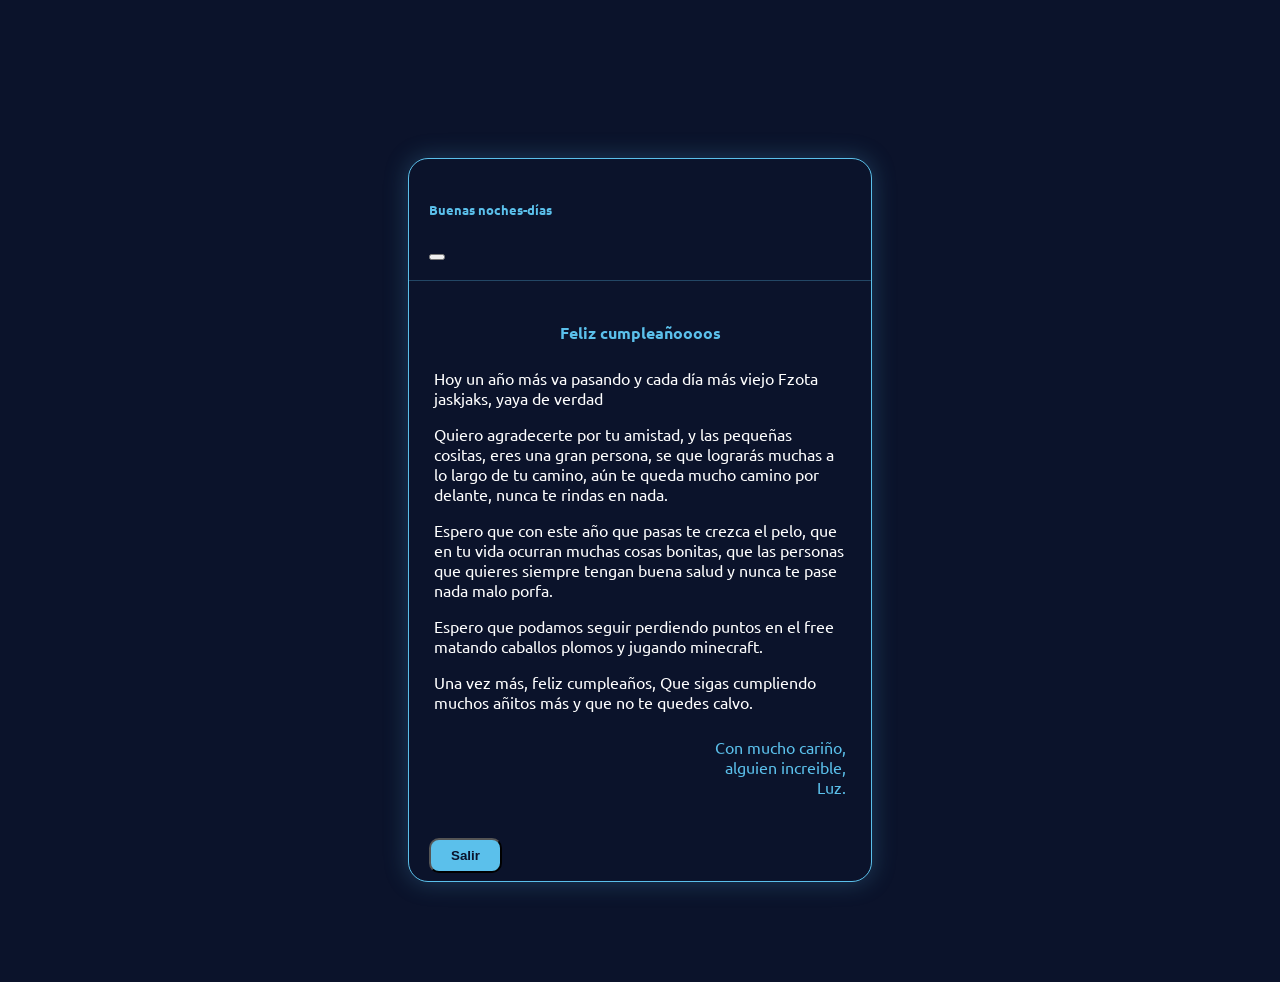
<file: contenido/carta.html>
<!DOCTYPE html>
<html lang="en">
<head>
    <meta charset="UTF-8">
    <meta name="viewport" content="width=device-width, initial-scale=1.0">
    <link rel="preconnect" href="https://fonts.googleapis.com">
<link rel="preconnect" href="https://fonts.gstatic.com" crossorigin>
<link href="https://fonts.googleapis.com/css2?family=Isometra&family=Pixelify+Sans:wght@400..700&family=Ubuntu:ital,wght@0,300;0,400;0,500;0,700;1,300;1,400;1,500;1,700&display=swap" rel="stylesheet">
    <title>Carta</title>
    <link rel="stylesheet" href="../css/estilos.css">
</head>
<body>

    <!-- CARTA DE CUMPLEAÑOS -->
<div class="modal fade" id="cartaModal" tabindex="-1"
     aria-labelledby="cartaTitulo" aria-hidden="true">

    <div class="modal-dialog modal-dialog-centered">
        <div class="modal-content carta-modal">

            <div class="modal-header">
                <h5 class="modal-title" id="cartaTitulo">
                    Buenas noches-días
                </h5>

                <button type="button" class="btn-close btn-close-white"
                        data-bs-dismiss="modal"
                        aria-label="Cerrar"></button>
            </div>

            <div class="modal-body">

                <p class="saludo">Feliz cumpleañoooos</p>
                <p>
                    Hoy un año más va pasando y cada día más viejo Fzota jaskjaks, yaya de verdad
                </p>
                <p>
                    Quiero agradecerte por tu amistad, y las pequeñas cositas, 
                    eres una gran persona, se que lograrás muchas
                    a lo largo de tu camino, aún te queda mucho camino por delante, 
                    nunca te rindas en nada.
                </p>
                <p>
                    Espero que con este año que pasas te crezca el pelo, que 
                     en tu vida ocurran muchas cosas bonitas, que las personas que quieres 
                     siempre tengan buena salud y nunca te pase nada malo porfa.
                </p>
                <p>
                    Espero que podamos seguir perdiendo puntos en el free
                    matando caballos plomos y jugando minecraft.
 
                </p>
                <p>
                    Una vez más, feliz cumpleaños,
                    Que sigas cumpliendo muchos añitos más y que no te quedes calvo.

                </p>
                <p class="despedida">
                    Con mucho cariño, <br>
                     alguien increible, <br>Luz.
                </p>
            </div>

            <a class="modal-footer" href="../contenido/salir.html">

                <button type="button" class="btn btn-cerrar">
                    Salir
                </button>
            </a>

        </div>
    </div>
</div>

</body>
</html>
</file>
<file: css/estilos.css>
@import url('https://fonts.googleapis.com/css2?family=Isometra&family=Pixelify+Sans:wght@400..700&family=Ubuntu:ital,wght@0,300;0,400;0,500;0,700;1,300;1,400;1,500;1,700&display=swap');


:root{
    --azul-noche: #0B132B;
    --azul-profundo: #1C2541;
    --azul-acero: #3A506B;
    --celeste: #5BC0EB;
    --azul-hielo: #D6EAF8;
    --blanco: #F8FAFC;
}

body{
    background-color: var(--azul-noche);
    color: var(--blanco);
    justify-content: center;
    font-family: "Ubuntu", sans-serif;
    padding-top:50px ;
}

/* Encabezado */
header {
    text-align: center;
    margin-bottom: 30px;
}

header h1 {
    font-family: "Pixelify Sans", sans-serif;
    font-size: clamp(2.5rem, 6vw, 4rem);
    color: var(--celeste);

    text-shadow:
        0 0 10px rgba(91, 192, 235, 0.4),
        0 0 25px rgba(91, 192, 235, 0.2);

    animation: aparecer 1s ease;
}

/* Tarjeta principal */
.inicio {
    position: relative;
    isolation: isolate;

    width: min(90%, 650px);
    margin: 0 auto;
    padding: 35px 25px;

    display: flex;
    flex-direction: column;
    align-items: center;
    gap: 15px;

    background: linear-gradient(
        145deg,
        var(--azul-profundo),
        #111a32
    );

    border: 1px solid rgba(91, 192, 235, 0.4);
    border-radius: 25px;

    box-shadow:
        0 15px 40px rgba(0, 0, 0, 0.35),
        inset 0 0 25px rgba(91, 192, 235, 0.03);

    overflow: hidden;
    animation: aparecer 0.9s ease;
}

/* Brillo decorativo de la tarjeta */
.inicio::before {
    content: "";
    position: absolute;
    z-index: -1;

    width: 180px;
    height: 180px;
    top: -100px;
    right: -60px;

    background: var(--celeste);
    border-radius: 50%;
    filter: blur(70px);
    opacity: 0.3;
    pointer-events: none;
}

/* Imagen circular */
.inicio img {
    display: block;

    width: min(400px, 100%);
    aspect-ratio: 1 / 1;
    object-fit: cover;

    border: 3px solid var(--celeste);
    border-radius: 50%;

    box-shadow:
        0 0 15px rgba(91, 192, 235, 0.25),
        0 0 35px rgba(91, 192, 235, 0.12);

    transition:
        transform 0.4s ease,
        box-shadow 0.4s ease;
}

.inicio img:hover {
    transform: scale(1.03);

    box-shadow:
        0 0 20px rgba(91, 192, 235, 0.5),
        0 0 45px rgba(91, 192, 235, 0.2);
}

/* Flecha */
.flecha {
    display: inline-block;
    margin: 5px 0;

    color: var(--celeste);
    font-size: 55px;
    line-height: 1;

    animation: bajarFlecha 1.3s ease-in-out infinite;
}

/* Botón de entrada */
.inicio a {
    display: inline-flex;
    align-items: center;
    justify-content: center;

    max-width: 100%;
    padding: 13px 28px;

    background: var(--celeste);
    color: var(--azul-noche);

    border: 1px solid var(--celeste);
    border-radius: 50px;

    font-size: 1rem;
    font-weight: 700;
    text-align: center;
    text-decoration: none;

    box-shadow: 0 0 15px rgba(91, 192, 235, 0.15);

    transition:
        transform 0.3s ease,
        background 0.3s ease,
        box-shadow 0.3s ease;
}

.inicio a:hover {
    background: var(--azul-hielo);
    color: var(--azul-noche);

    transform: translateY(-5px) scale(1.04);

    box-shadow: 0 8px 28px rgba(91, 192, 235, 0.4);
}

.inicio a:active {
    transform: scale(0.97);
}

/* Teclado: accesibilidad */
.inicio a:focus-visible {
    outline: 3px solid var(--blanco);
    outline-offset: 5px;
}

.texto-fondo a {
        display: inline-block;
    background-color: var(--celeste);
    color: var(--azul-noche);
    border: none;
    border-radius: 10px;
    padding: 12px 22px;
    text-decoration: none;

    /* Movimiento y difuminado */
    transition: all 0.3s ease;
    box-shadow: 0 0 0 rgba(91, 192, 235, 0);

}

.texto-fondo a:hover {
    background-color: var(--azul-hielo);
    color: var(--azul-noche);
    text-decoration: none;

    /* Se eleva ligeramente */
    transform: translateY(-5px) scale(1.04);

    /* Brillo difuminado */
    box-shadow: 0 8px 25px rgba(91, 192, 235, 0.45);
}





.fondo video{
    position: absolute;
    top: 0;
    left: 0;
    width: 100%;
    height: 100%;
    object-fit: cover;
    object-position: center;
    z-index: 0;
}



/*letras de fondo*/
.fondo h3,
.fondo div {
    position: relative;
    z-index: 1;
    color: black;
    padding-left: 20px;
}
/*descripcion*/
.fondo .p2{
    color:white;
    z-index: 1;
    padding: 0 50px;
    max-width: 500px;
    
}



/* Segunda diapositiva */
.fondo-2 {
    display: flex;
    justify-content: center;
    align-items: center;
}

/* Contenido encima del video */
.fondo-2 .texto-fondo {
    position: relative;
    z-index: 1;
    width: 100%;
    padding: 20px;
    display: flex;
    flex-direction: column;
    align-items: center;
    text-align: center;
    background: rgba(11, 19, 43, 0.35);
}


.fondo .texto-fondo{
        
        background: rgba(11, 19, 43, 0.35);
}

/* Título */
.fondo-2 h3 {
    padding-left: 0;
    margin-bottom: 15px;
}

/* CONTENEDOR GENERAL */
.fondo {
    position: relative;
    width: 90%;
    height: 500px;
    margin: 0 auto;
    overflow: hidden;
    padding: 0 !important;
    border-radius: 20px;
}

/* VIDEO DE FONDO */
.fondo video {
    position: absolute;
    top: 0;
    left: 0;
    width: 100%;
    height: 100%;
    object-fit: cover;
    object-position: center;
    z-index: 0;
}

/* CONTENIDO ENCIMA DEL VIDEO */
.fondo h3,
.fondo p,
.fondo .texto-fondo {
    position: relative;
    z-index: 1;
    color: white;
}

/* DESCRIPCIÓN */
.fondo .p2 {
    padding: 0 20px;
    max-width: 500px;
    margin-bottom: 20px;
}

/* SEGUNDA DIAPOSITIVA */
.fondo-2 {
    display: flex;
    justify-content: center;
    align-items: center;
}

/* BLOQUE DE TEXTO */
.fondo-2 .texto-fondo {
    width: 100%;
    padding: 25px 20px;
    display: flex;
    flex-direction: column;
    align-items: center;
    text-align: center;
    background: rgba(11, 19, 43, 0.4);
}

/* TÍTULO */
.fondo-2 h3 {
    margin-bottom: 15px;
    padding: 0;
}

/* TEXTO DE LA SEGUNDA DIAPOSITIVA */
.fondo-2 .p2 {
    padding: 0 15px;
    max-width: 500px;
    line-height: 1.7;
}





/* ADAPTACIÓN A MÓVILES */
@media (max-width: 576px) {
    .fondo {
        width: 96%;
        height: 400px;
    }

    .fondo-2 .texto-fondo {
        padding: 20px 10px;
    }

    .fondo h3 {
        font-size: 1.4rem;
    }

    .fondo .p2 {
        padding: 0 10px;
        font-size: 0.9rem;
    }
}



/* Descripción */
.fondo-2 .p2 {
    padding: 0 15px;
    max-width: 500px;
    margin-bottom: 20px;
}




/* Ventana de la carta */
.carta-modal {
    background: #0B132B;
    color: #FFFFFF;
    border: 1px solid #5BC0EB;
    border-radius: 20px;
    box-shadow: 0 0 25px rgba(91, 192, 235, 0.25);
    overflow: hidden;
    margin: 100px 400px;
   
}

/* Encabezado */
.carta-modal .modal-header {
    border-bottom: 1px solid rgba(91, 192, 235, 0.3);
    padding: 20px;
}

.carta-modal .modal-title {
    color: #5BC0EB;
}

/* Texto */
.carta-modal .modal-body {
    padding: 25px;
    text-align: left;
}

.carta-modal .saludo {
    color: #5BC0EB;

    font-weight: bold;
    text-align: center;
    margin-bottom: 25px;
}

.carta-modal .despedida {
    color: #5BC0EB;
    text-align: right;
    margin-top: 25px;
}

/* Pie de la carta */
.carta-modal .modal-footer {
    padding: 8px 20px;
    color: #0B132B;


}

.btn-cerrar {
    background: #5BC0EB;
    color: #0B132B;
    border-radius:10px;
    font-weight: bold;
    padding: 8px 20px;
    margin-bottom:8px ;

        /* Movimiento y difuminado */
    transition: all 0.3s ease;
    box-shadow: 0 0 0 rgba(91, 192, 235, 0);

}

.btn-cerrar:hover {
       background-color: var(--azul-hielo);
    color: var(--azul-noche);
    text-decoration: none;

    /* Se eleva ligeramente */
    transform: translateY(-5px) scale(1.04);

    /* Brillo difuminado */
    box-shadow: 0 8px 25px rgba(91, 192, 235, 0.45);

}






/* Ajustes para tablets */
@media (max-width: 768px) {
    .inicio img {
        width: min(400px, 100%);
        height: auto;
    }

    .fondo {
        width: 94%;
        max-width: 100%;
    }

    .carta-modal {
        margin: 0;
    }
}

/* Ajustes para celulares */
@media (max-width: 576px) {
    .inicio {
        width: 94%;
        padding: 5%;
    }
}
/* Celulares pequeños */
@media (max-width: 360px) {
    .fondo h3 {
        font-size: 1.2rem;
    }

    .fondo .p2 {
        padding-left: 10px;
        padding-right: 10px;
    }

    .carta-modal .modal-body {
        padding: 15px;
    }
}

/* Ajustes para que el diseño respire en pantallas de celular */
@media (max-width: 576px) {
    body {
        padding: 24px 0 32px;
        overflow-x: hidden;
    }

    header {
        margin: 0 12px 18px;
    }

    header h1 {
        font-size: clamp(2.25rem, 12vw, 3rem);
    }

    .inicio {
        width: calc(100% - 24px);
        padding: 24px 16px;
        gap: 10px;
        border-radius: 22px;
    }

    .inicio img {
        width: min(78vw, 320px);
    }

    .flecha {
        font-size: 44px;
    }

    .inicio a {
        padding: 12px 22px;
    }

    .fondo {
        width: 100%;
        height: clamp(300px, 66svh, 440px);
        border-radius: 16px;
    }

    .fondo-2 .texto-fondo {
        padding: 18px 12px;
    }

    .fondo .texto-fondo h3,
    .fondo h3 {
        font-size: clamp(1.15rem, 5vw, 1.4rem);
        line-height: 1.3;
    }

    .fondo .texto-fondo p,
    .fondo .p2 {
        padding-left: 10px;
        padding-right: 10px;
        font-size: 0.95rem;
        line-height: 1.5;
    }

    .fondo .texto-fondo a {
        padding: 10px 20px;
    }

    .carta-modal {
        width: 100%;
        margin: 0;
        border-radius: 16px;
    }

    .modal-dialog {
        margin: 12px;
    }

    .carta-modal .modal-header {
        padding: 16px;
    }

    .carta-modal .modal-body {
        max-height: calc(100svh - 180px);
        overflow-y: auto;
        padding: 18px;
        line-height: 1.55;
    }
}
</file>
